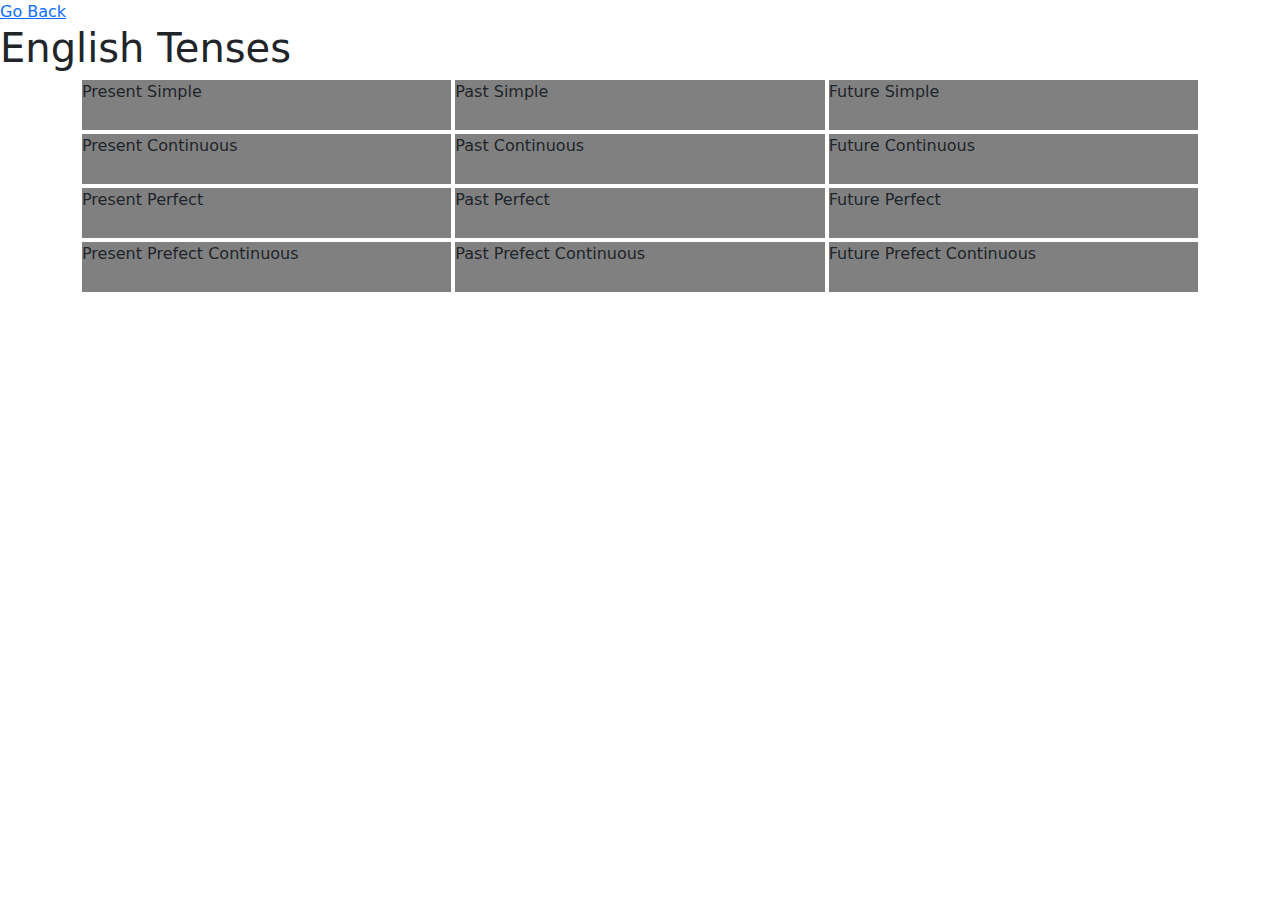
<file: bootsrtapPage/bootstrapPage.html>
<!DOCTYPE html>
<html lang="en">
<head>
    <meta charset="UTF-8">
    <meta name="viewport" content="width=device-width, initial-scale=1.0">
    <title>Bootstrap page</title>
    <link rel="stylesheet" href="https://cdn.jsdelivr.net/npm/bootstrap@5.3.3/dist/css/bootstrap.min.css
">
<link rel="stylesheet" href="./bootstrapPage.css">
</head>
<body>
    <header>
        <a href="../index.html">Go Back</a>
    </header>
    <h1>English Tenses</h1>
    <div class="container">
        <div class="row row-cols-3 g-1">
            <div class="col">
                <div class="box">Present Simple</div>
            </div>
            <div class="col">
                <div class="box">Past Simple</div>
            </div>
            <div class="col">
                <div class="box">Future Simple</div>
            </div>
            <div class="col">
                <div class="box">Present Continuous</div>
            </div>
            <div class="col">
                <div class="box">Past Continuous</div>
            </div>
            <div class="col">
                <div class="box">Future Continuous</div>
            </div>
            <div class="col">
                <div class="box">Present Perfect</div>
            </div>
            <div class="col">
                <div class="box">Past Perfect</div>
            </div>
            <div class="col">
                <div class="box">Future Perfect</div>
            </div>
            <div class="col">
                <div class="box">Present Prefect Continuous</div>
            </div>
            <div class="col">
                <div class="box">Past Prefect Continuous</div>
            </div>
            <div class="col">
                <div class="box">Future Prefect Continuous</div>
            </div>
        </div>
    </div>
    <script src="https://cdn.jsdelivr.net/npm/bootstrap@5.3.3/dist/js/bootstrap.bundle.min.js
    "></script>
</body>
</html>
</file>
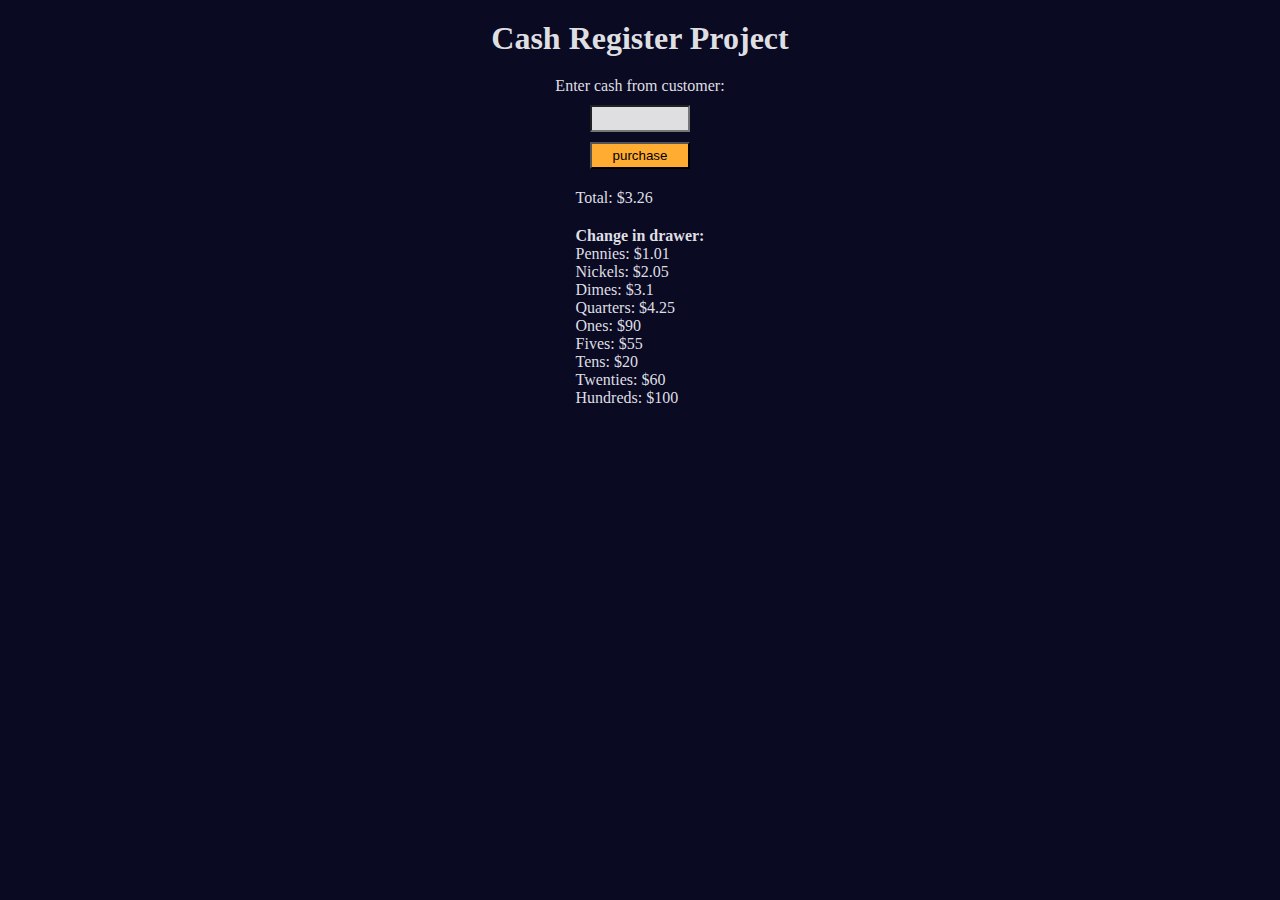
<file: cashRegProj/cashReg.html>
<!DOCTYPE html/>
<head>
  <meta charset="utf-8"/>
  <meta name="viewport" content="width=device-width, initial-scale=0.1"/>
  <title>Cash Register Project</title>
  <link rel="stylesheet" href="./cashReg.css"/>
</head>
<body>
  <h1>Cash Register Project</h1>
  <div>
    <p id="change-due">
    </p>
  </div>
  <div class="form">
    <label for="cash">Enter cash from customer:</label>
      <input id="cash" type="number"/>
      <button id="purchase-btn">purchase</button>
  </div>
  <div class="container">
    <div>
      <p>Total: $<span id="price">1.87</span></p>
    </div>
    <div class="cash-drawer-display">
      <p>
        <strong>Change in drawer:</strong>
      </p>
      <p>Pennies: $1.01</p>
      <p>Nickels: $2.05</p>
      <p>Dimes: $3.1</p>
<p>Quarters: $4.25</p>
      <p>Ones: $90</p>
      <p>Fives: $55</p>
      <p>Tens: $20</p>
      <p>Twenties: $60</p>
      <p>Hundreds: $100</p>

    </div>
  </div>
  <script src="./cashReg.js"></script>
</body>
</file>
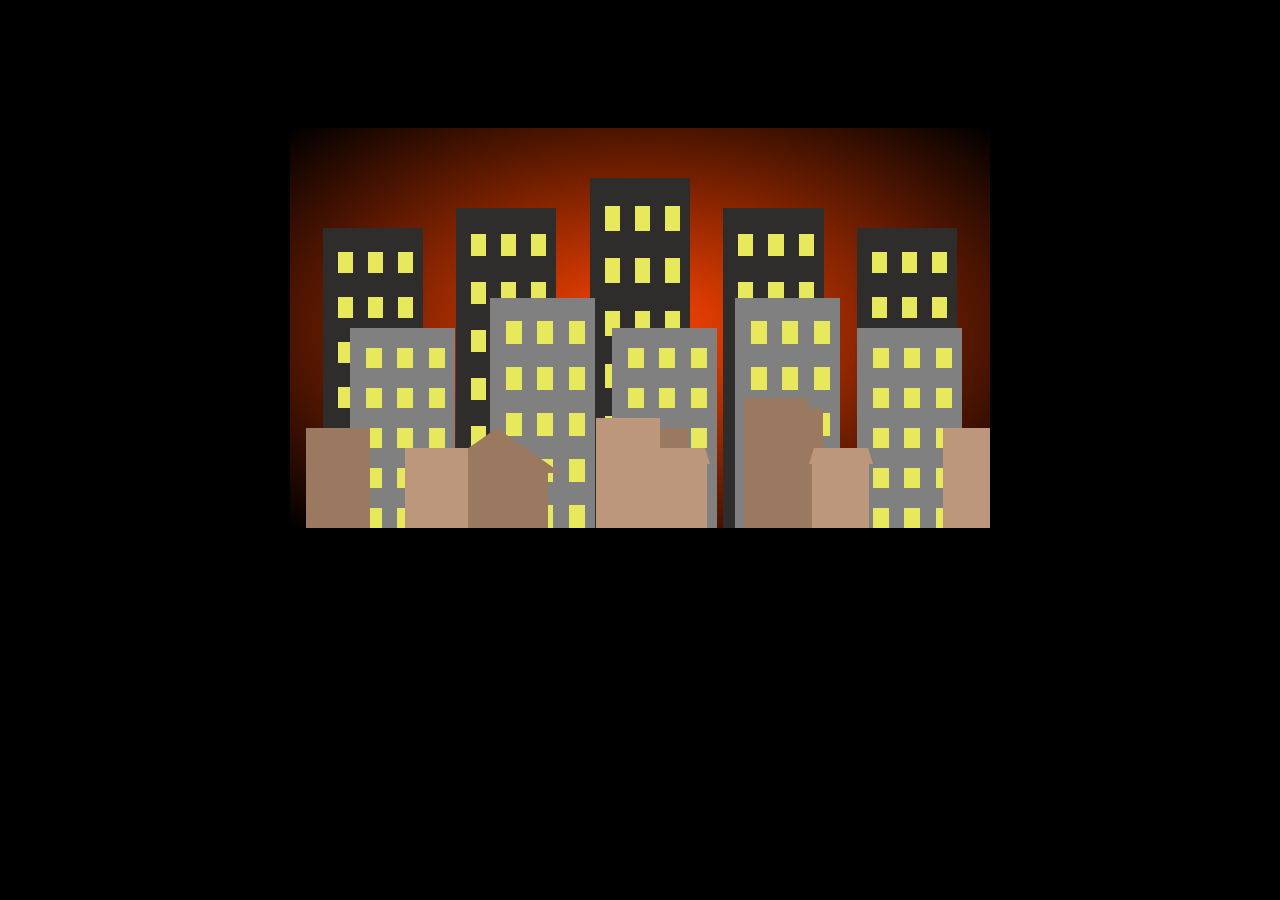
<file: city/city.html>
<!DOCTYPE html>
<html lang="en">
<head>
    <meta charset="UTF-8">
    <meta name="viewport" content="width=device-width, initial-scale=1.0">
    <title>City</title>
    <link rel="stylesheet" href="./city.css">
</head>
<body>
    <div class="city-container container">
        <div class="sky"></div>
        <div class="background">
        <div class="bb1 bb">
        </div>
        <div class="bb2 bb">
        </div>
        <div class="bb3 bb">
        </div>
        <div class="bb4 bb">
        </div>
        <div class="bb5 bb">
        </div>
      </div>
      <div class="foreground">
        <div></div>
        <div></div>
        <div class="fb1 fb"></div>
        <div></div>
        <div class="fb2 fb"></div>
        <div class="fb3 fb"></div>
        <div class="fb4 fb"></div>
        <div class="fb5 fb"></div>
        <div></div>
        <div></div>
      </div>
      <div class="first-line">
        <div class="fbl1 flb fbl-noroof"></div>
        <div class="fbl2 flb fbl-noroof"></div>
        <div class="fbl3 flb">
          <div class="fbl3a"></div>
          <div class="fbl3b"></div>
        </div>
        <div class="fbl4 flb fbl-noroof"></div>
        <div class="fbl5 flb fbl-noroof"></div>
        <div class="fbl6 flb fbl-noroof">
          
        </div>
        <div class="fbl7 flb">
          <div class="fbl7a"></div>
        <div class="fbl7b"></div>
      </div>
        <div class="fbl8 flb fbl-noroof">
          
        </div>
        <div class="fbl9 flb">
          <div class="fbl9a"></div>
        <div class="fbl9b"></div>
        </div>
        <div class="fbl10 flb">
          <div class="fbl10a"></div>
        <div class="fbl10b"></div>
        </div>
      </div>
      </div>
</body>
</html>
</file>
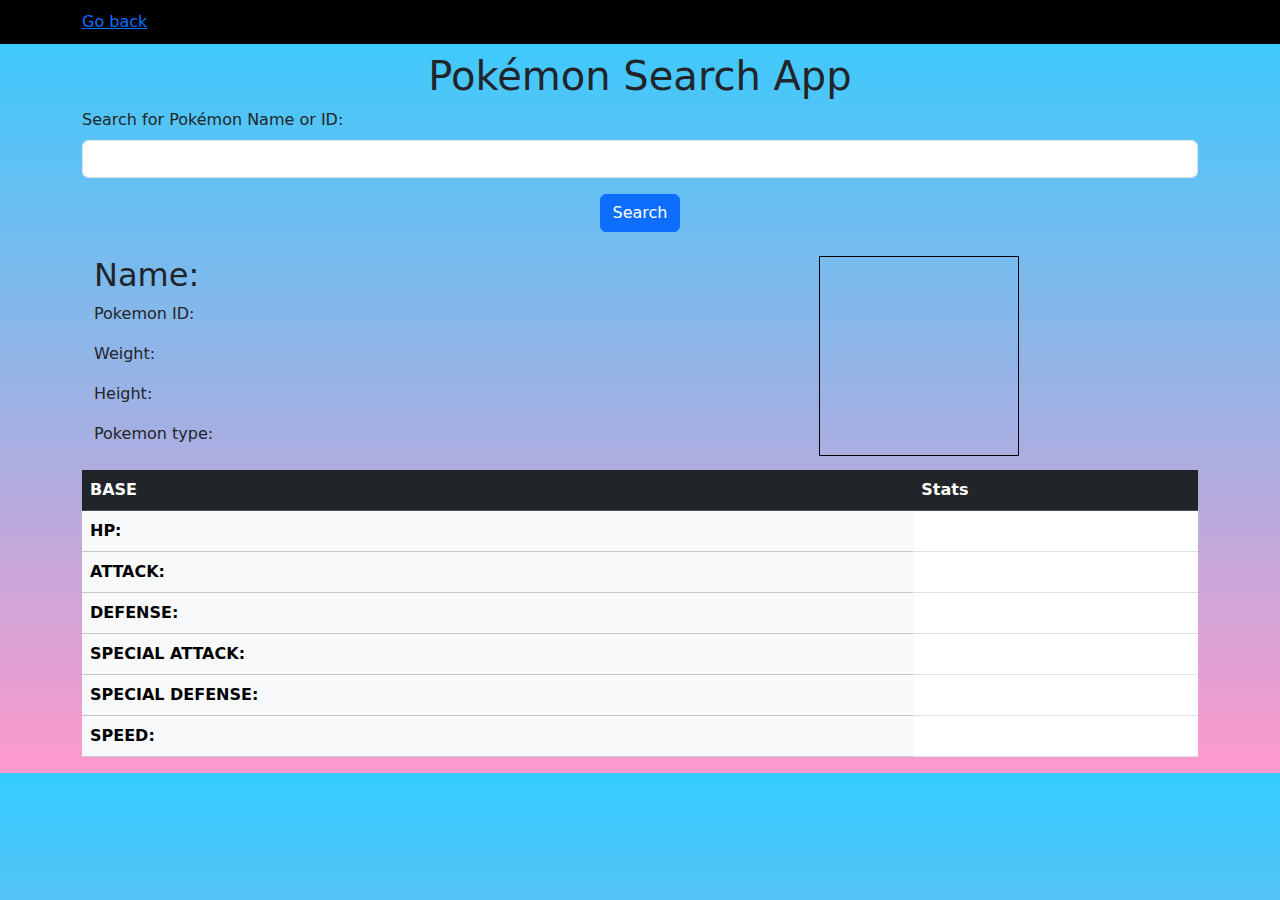
<file: pokSearchPage/pokSearch.html>
<!DOCTYPE html>
<html lang="en">
  <head>
    <meta charset="utf-8"/>
<meta name="viewport" content="width=device-width, initial-scale=1.0"/>
<title>Pokémon Search App</title>
<link rel="stylesheet" href="https://cdn.jsdelivr.net/npm/bootstrap@5.3.3/dist/css/bootstrap.min.css
">
<link rel="stylesheet" href="./pokSearch.css">
  </head>
  <body>
    <header>
        <div class="container">
        <a href="../index.html">Go back</a>
    </div>
    </header>
    <main>
        <div class="container my-2">
      <h1 class="text-center my-2">Pokémon Search App</h1>

      <div class="search-box mb-4">
        <label class="form-label" for="search-input">Search for Pokémon Name or ID:</label>
        <input class="form-control mb-3" id="search-input" required/>
        <div class="text-center">
        <button class="btn btn-primary" type="button" id="search-button">Search</button>
    </div>
      </div> 

      <div class="container">
        <div class="row">
            <div class="col">
                <h2>Name:<span id="pokemon-name"></span></h2>
         <p>Pokemon ID: <span id="pokemon-id"></span></p>
         <p>Weight: <span id="weight"></span></p>
         <p>Height: <span id="height"></span></p> 
         <p>Pokemon type: <span id="types"></span></p>    
        </div>
            <div class="col d-flex justify-content-center">
                <div class="img-box " id="img-box"></div>
                
                </div>
            
    </div>
        </div>
      </div>
      
      
      <div class="container characteristics">
        <table class="table">
          <tr class="table-dark">
            <th>BASE</th>
             <th>Stats</th>
             </tr>
          <tr>
            <th class="table-light">HP:</th>
             <td id="hp"></td>
             </tr>
             <tr>
            <th class="table-light">ATTACK:</th>
             <td id="attack"></td>
             </tr>
             <tr>
            <th class="table-light">DEFENSE:</th>
             <td id="defense"></td>
             </tr>
             <tr>
               <th class="table-light">SPECIAL ATTACK:</th>
             <td id="special-attack"></td>
             </tr>
             <tr>
            <th class="table-light">SPECIAL DEFENSE:</th>
             <td id="special-defense"></td>
             </tr>
             <tr>
            <th class="table-light">SPEED:</th>
             <td id="speed"></td>
             </tr>
             <tr>
        </table>
      </div>
    </div>
    </main>
    <script src="./pokSearch.js"></script>
    <script src="https://cdn.jsdelivr.net/npm/bootstrap@5.3.3/dist/js/bootstrap.bundle.min.js
    "></script>
  </body>
</html>
</file>
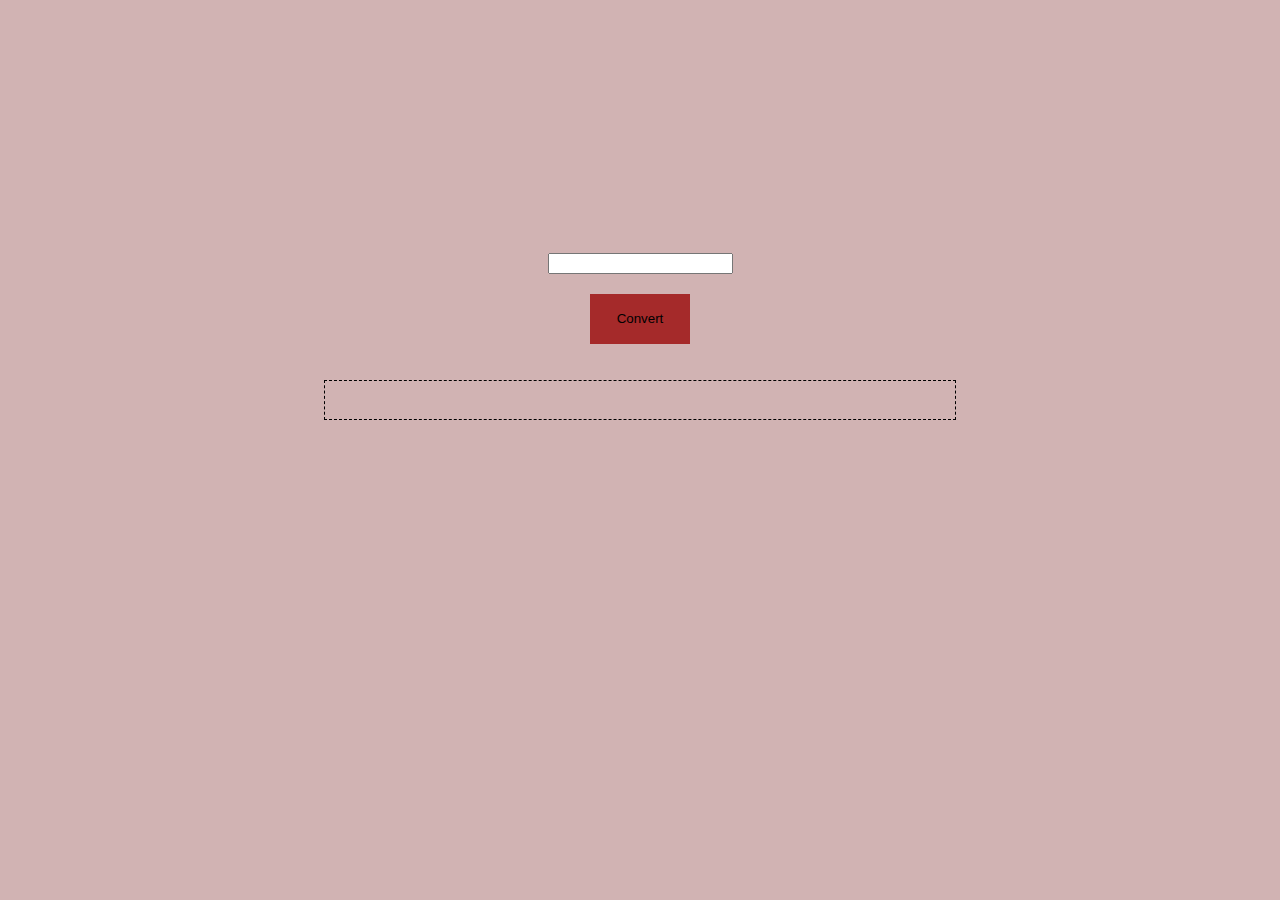
<file: romanNumeralConverter/romanNumeralConverter.html>
<!DOCTYPE html>
<html lang="en">
  <head>
    <meta charset="utf8"/>
    <title>Roman Numeral Converter</title>
    <link rel="stylesheet" href="./converter.css"/>
  </head>
  <body>
    <div class="container">
      <input type="number" id="number"/>
      <button id="convert-btn" type="button">Convert</button>
      <p id="output"></p>
    </div>
    <script src="./converter.js"></script>
  </body>
</html>
</file>
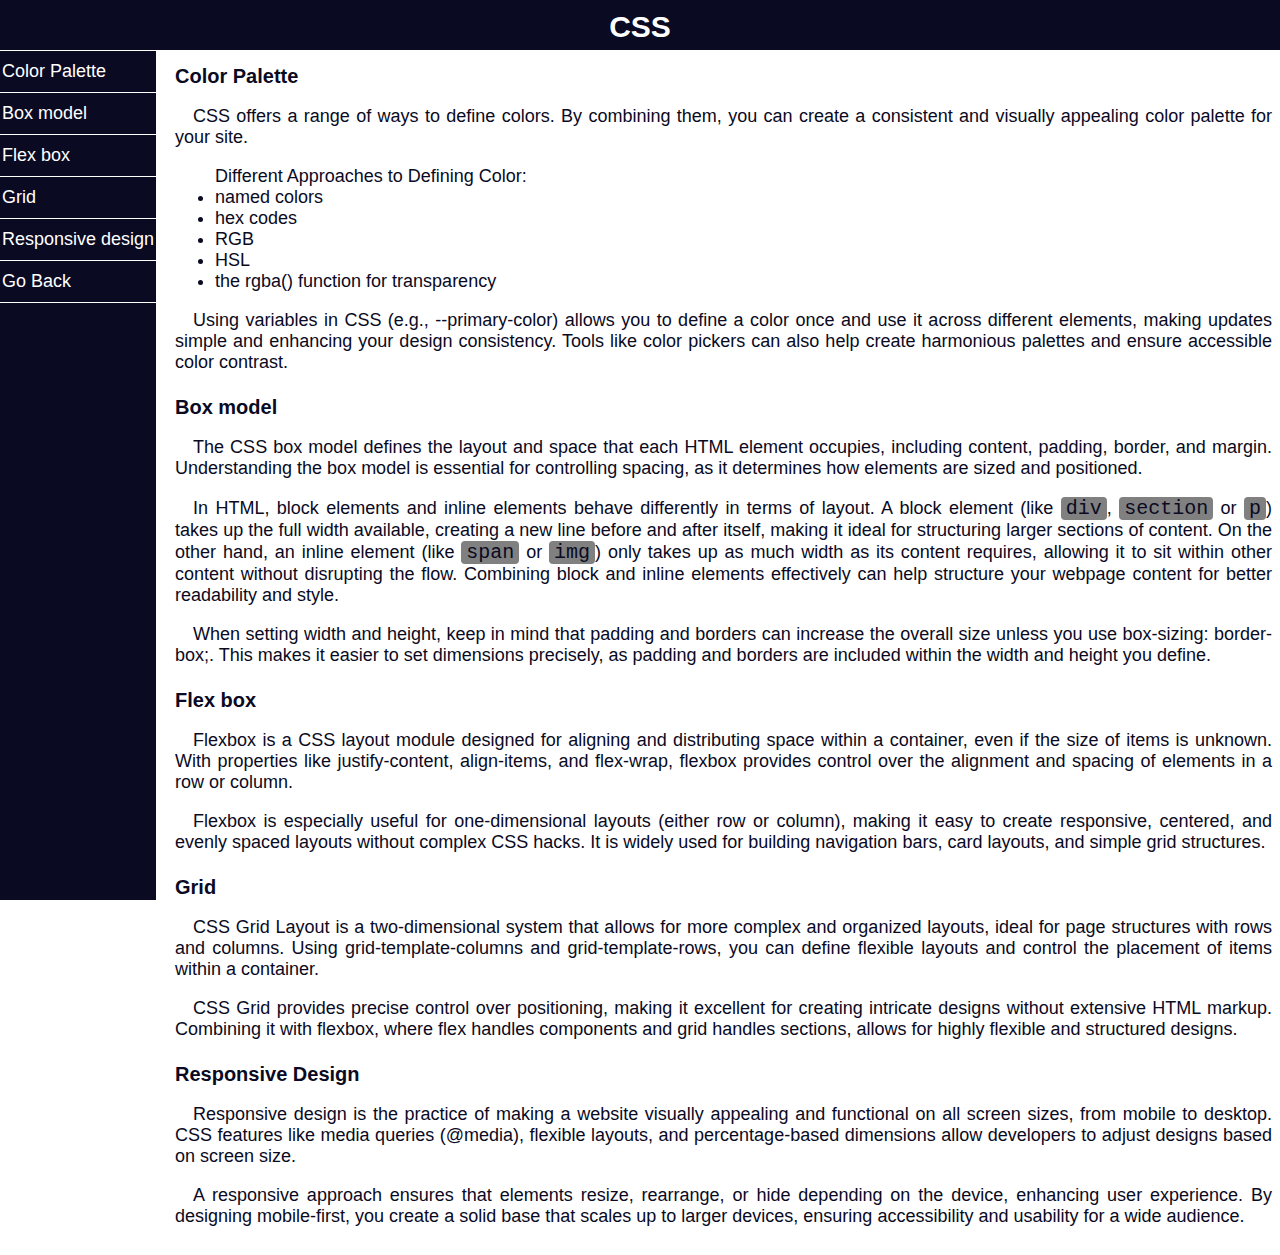
<file: TechnicalDocPage/techDoc.html>
<!DOCTYPE html>
<html lang="en">
  <head>
    <meta charset="UTF-8"/>
    <meta name="viewport" content="width=device-width, initial-scale=1.0"/>
    <title>CSS</title>
    <link rel="stylesheet" href="./techDoc.css"/>
  </head>
  <body>
        <nav id="navbar">
        
        <header class="page-title">CSS</header>
      <div class="navlinks">
        <a class="nav-link" href="#color_palette">Color Palette</a>
        <a class="nav-link" href="#box_model">Box model</a>
        <a class="nav-link" href="#flex_box">Flex box</a>
        <a class="nav-link" href="#grid">Grid</a>
        <a class="nav-link" href="#responsive_design">Responsive design</a>
        <a href="../index.html">Go Back</a>
        </div></nav>
       <main id="main-doc">
            <section id="color_palette" class="main-section">
        <header class="section-title">Color Palette</header>
      <p class="section-p">CSS offers a range of ways to define colors. By combining them, you can create a consistent and visually appealing color palette for your site.</p>
      <ul class="section-list">Different Approaches to Defining Color:
  <li class="section-list-item">named colors</li>
  <li class="section-list-item">hex codes</li>
  <li class="section-list-item">RGB</li>
  <li class="section-list-item">HSL</li>
  <li class="section-list-item">the rgba() function for transparency</li>
  </ul>
      <p class="section-p">Using variables in CSS (e.g., --primary-color) allows you to define a color once and use it across different elements, making updates simple and enhancing your design consistency. Tools like color pickers can also help create harmonious palettes and ensure accessible color contrast.</p>

      </section>
      <section id="box_model" class="main-section"><header class="section-title">Box model</header>
       <p class="section-p">The CSS box model defines the layout and space that each HTML element occupies, including content, padding, border, and margin. Understanding the box model is essential for controlling spacing, as it determines how elements are sized and positioned.</p>
       <p class="section-p">In HTML, block elements and inline elements behave differently in terms of layout. A block element (like <code class="code-el">div</code>, <code class="code-el">section</code> or <code class="code-el">p</code>) takes up the full width available, creating a new line before and after itself, making it ideal for structuring larger sections of content. On the other hand, an inline element (like <code class="code-el">span</code> or <code class="code-el">img</code>) only takes up as much width as its content requires, allowing it to sit within other content without disrupting the flow. Combining block and inline elements effectively can help structure your webpage content for better readability and style.</p>
      <p class="section-p">When setting width and height, keep in mind that padding and borders can increase the overall size unless you use box-sizing: border-box;. This makes it easier to set dimensions precisely, as padding and borders are included within the width and height you define.</p></section>
      <section id="flex_box" class="main-section"><header class="section-title">Flex box</header>
       <p class="section-p">Flexbox is a CSS layout module designed for aligning and distributing space within a container, even if the size of items is unknown. With properties like justify-content, align-items, and flex-wrap, flexbox provides control over the alignment and spacing of elements in a row or column.</p>
      <p class="section-p">Flexbox is especially useful for one-dimensional layouts (either row or column), making it easy to create responsive, centered, and evenly spaced layouts without complex CSS hacks. It is widely used for building navigation bars, card layouts, and simple grid structures.</p></section>
      <section id="grid" class="main-section"><header class="section-title">Grid</header>
       <p class="section-p">CSS Grid Layout is a two-dimensional system that allows for more complex and organized layouts, ideal for page structures with rows and columns. Using grid-template-columns and grid-template-rows, you can define flexible layouts and control the placement of items within a container.
</p>
      <p class="section-p">
CSS Grid provides precise control over positioning, making it excellent for creating intricate designs without extensive HTML markup. Combining it with flexbox, where flex handles components and grid handles sections, allows for highly flexible and structured designs.</p></section>
      <section id="responsive_design" class="main-section"><header class="section-title">Responsive Design</header>
       <p class="section-p">Responsive design is the practice of making a website visually appealing and functional on all screen sizes, from mobile to desktop. CSS features like media queries (@media), flexible layouts, and percentage-based dimensions allow developers to adjust designs based on screen size.
</p>
      <p class="section-p">
A responsive approach ensures that elements resize, rearrange, or hide depending on the device, enhancing user experience. By designing mobile-first, you create a solid base that scales up to larger devices, ensuring accessibility and usability for a wide audience.</p></section>
          </main>
  </body>
</html>
</file>
<file: cashRegProj/cashReg.css>
*{
    box-sizing: border-box;
    margin: 0;
    padding: 0;
  }
  :root {
    --dark-blue: #0a0a23;
    --light-grey: #dfdfe2;
    --light-blue: #99c9ef;
    --dark-yellow: #feac32;
    --light-yellow: #fecc4c;
  }
  body{background-color: var(--dark-blue);
  color: var(--light-grey);}
  h1{
    width: fit-content;
    margin: 20px auto;
  }
  div{
    margin: 20px
  }
  /* #change-due{
    display: none;
  } */
  .form{
    display: flex;
    flex-direction: column;
    justify-content: center;
    align-items: center;
    gap: 10px;
  }
  .form input, .form button{
    width: 100px;
    padding: 4px;
  }
  .form input{background-color: var(--light-grey);}
  .form button{
    background-color: var(--dark-yellow);
    
  }
  .container{
    width: fit-content;
    margin: 0 auto;
  }
</file>
<file: city/city.css>
*, :before, :after{box-sizing: border-box;
    margin: 0;
    padding: 0;}
   
    :root {
      --chocolate: #2f0000;
      --cappuchino: #9b7960;
      --latte: #bd977c;
      --flat-white: #cbc19b;
      --orange: orangered;
      --black: black;
      --dark-grey: rgb(47, 44, 44);
      --grey: grey;
      --window-color: rgb(232, 232, 93);
    } 
    body {
        background-color: black;
    }
.container {
    width: 100%;
    padding: 0 16px;
    margin: 0 auto;
}
.city-container{
    overflow: hidden;
margin: 10% auto; 
width: 700px;
    height: 400px;
    position: relative;
    background: radial-gradient(
      var(--orange),
      var(--black)
    );
  }

  .background{
    width: 100%;
    height: 100%;
    display: flex;
    align-items: flex-end;
    justify-content: space-around;
  }
  
  .bb{
    width: 15%;
    height: 300px;
    background-color: var(--dark-grey);
    background: repeating-linear-gradient(
      90deg,
      var(--dark-grey),
      var(--dark-grey) 15%,
      transparent 15%,
      transparent 30%
    ),
    repeating-linear-gradient(
      var(--dark-grey),
      var(--dark-grey) 8%,
      var(--window-color) 8%,
      var(--window-color) 15%

    )
  }
  .window{
    width: 15%;
    height: 20px;
    background-color: var(--window-color);
  }
  .bb2, .bb4 {
    height: 320px;
  }
  .bb3{
    height: 350px;;
  }
  .foreground, .first-line {
    width: 100%;
    height: 100%;
    position: absolute;
    top: 0;
    display: flex;
    align-items: flex-end;
    justify-content: space-around;
  }
  .fb{
    width: 15%;
    height: 200px;
    background-color: grey;
    background: repeating-linear-gradient(
      90deg,
      var(--grey),
      var(--grey) 15%,
      transparent 15%,
      transparent 30%
    ),
    repeating-linear-gradient(
      var(--grey),
      var(--grey) 10%,
      var(--window-color) 10%,
      var(--window-color) 20%

    )
  }
  .fb2, .fb4{
    height: 230px;
  }
  
  .flb{
    width: 20%;
    height: 100px;
    
  }
  .fbl-noroof{
    background-color: var(--cappuchino);
  }
  .fbl2{
    position: relative;
    left: 5%;
    height: 80px;
    background-color: #bd977c;
  }
  .fbl3a{
    border-bottom: 5vh solid var(--cappuchino); 
    border-left: 5vw solid transparent;
    border-right: 5vw solid transparent;
  }
  .fbl3b{
    width: 90%;
    height: 60%;
    background-color: var(--cappuchino);
  }
  .fbl4{
    position: relative;
    left: 5%;
    height: 110px;
    background-color: #bd977c;
  }
  .fbl6{
    height: 130px;
    position: relative;
    left: 8%;
  }
  .fbl7{
    position: relative;
    right: 15%;
    height: 80px;
  }
  .fbl7a, .fbl9a{
 
    border-bottom: 16px solid var(--latte);
    border-left: 5px solid transparent;
    border-right: 5px solid transparent;
  }
  .fbl7b, .fbl9b{
    width: 90%;
    height: 80%;
    margin: 0 auto;
    background-color: var(--latte);
  }
  .fbl8{
    position: relative;
    right: 8%;
    height: 120px;
  }
  .fbl9{
    position: relative;
    right: 10%;
    height: 80px;
  }
  .fbl10a{ border-bottom: 16px solid var(--latte);
    border-right: 7px solid transparent;
    }
  .fbl10b{
    width: 90%;
    height: 84%;
background-color: var(--latte);    }
</file>
<file: pokSearchPage/pokSearch.css>
body{
    background: linear-gradient(
        #33ccff,
        #ff99cc
    );
}
header{
    background-color: black;
    padding: 10px;
}

.img-box{    
    height: 200px;
    width: 200px;
    border: 1px solid black;
}
.img-box img{
    display: inline-block;
    width: 100%;
    height: auto;
}
</file>
<file: romanNumeralConverter/converter.css>
*{
  box-sizing: border-box;

}
body{background: rgb(209, 179, 179)}
.container{width: 50%;
margin: 20% auto;
display: flex;
gap: 20px;
flex-direction: column;
justify-content: center;
align-items: center;
}
button{
  height: 50px;
  width: 100px;
background-color: brown;
border: none;
cursor: pointer;
}
button:hover{
  background-color: yellow;
}
p{
  height: 40px;
  width: 100%;
  border: 1px dashed;
}
</file>
<file: TechnicalDocPage/techDoc.css>
body{box-sizing: border-box;
    display: flex;
    margin-top: 40px;
    margin-left: 155px;
     font-family: sans-serif;
      color: #0a0a23;
      max-width: 700px;
     }
     header{font-size: 20px;
     font-weight: bold;
     padding-top: 5px;}
    a{color: #fff;
    padding: 10px 2px;
    border-bottom: 1px solid #fff;
    text-decoration: none;}
    a:nth-of-type(1){
      border-top: 1px solid;
    }
    #navbar{position: fixed;
    top: 0;
    left: 0;
    min-width: 145px;
    height: 100vh;
      background: #0a0a23;
      color: #fff; 
    }
    .page-title{
      position: fixed;
      top: 0;
      width: 100vw;
      height: 30px;
      text-align: center;
      background-color: #0a0a23;
      margin: 0;
    }
    .navlinks{
      padding-top: 30px;
      display: flex;
    flex-direction: column;
    }
    .section-p{text-align: justify;
    text-indent: 1rem;}
    .code-el{background-color: grey;
    font-size: 20px;
    border-radius: 4px;
    padding: 0 5px;}
    @media (min-width: 1000px){
      *{font-size: 18px;}
      body{
        padding-top: 20px;
        padding-left: 20px;
        max-width:90%;
      }
      .page-title{
        padding-top: 10px;
        padding-bottom: 10px;
        font-size: 30px;
      }
    .navlinks{padding-top: 50px;}
    }
</file>
<file: bootsrtapPage/bootstrapPage.css>
.box{
    background-color: gray;
    min-height: 50px;
}
</file>
